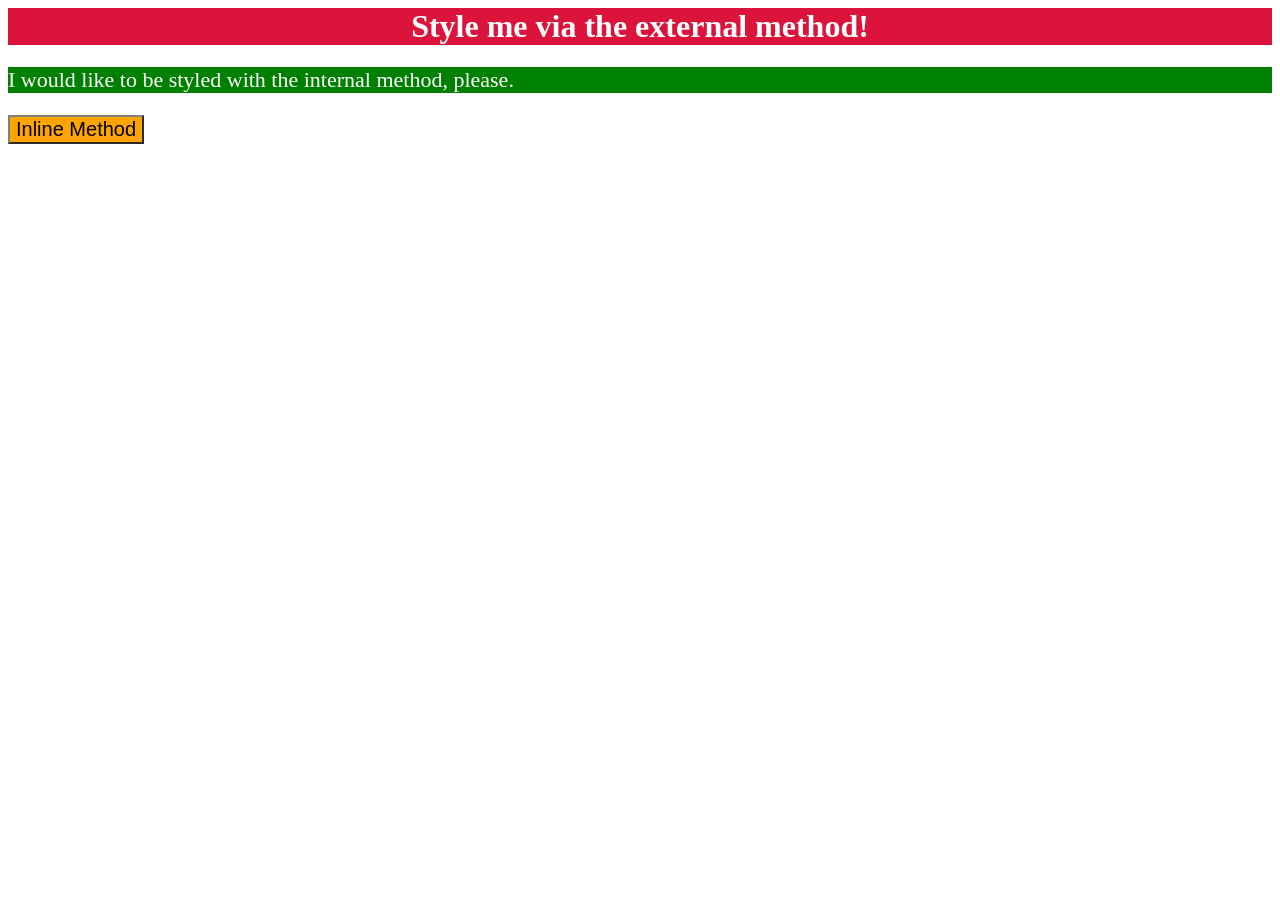
<file: foundations/intro-to-css/01-css-methods/index.html>
<!DOCTYPE html>
<html lang="en">
  <head>
    <meta charset="UTF-8">
    <meta http-equiv="X-UA-Compatible" content="IE=edge">
    <meta name="viewport" content="width=device-width, initial-scale=1.0">
    <title>Methods for Adding CSS</title>
    <link href="./style.css" rel="stylesheet">

    <style>
      p{
        color: white;
        background-color:green;
        font-size: 22px;
      }
    </style>
  </head>
  <body>
    <div>Style me via the external method!</div>
    <p>I would like to be styled with the internal method, please.</p>
    <button style="color: black; background-color: orange; font-size: 20px; border-color: grey;">Inline Method</button>
  </body>
</html>
</file>
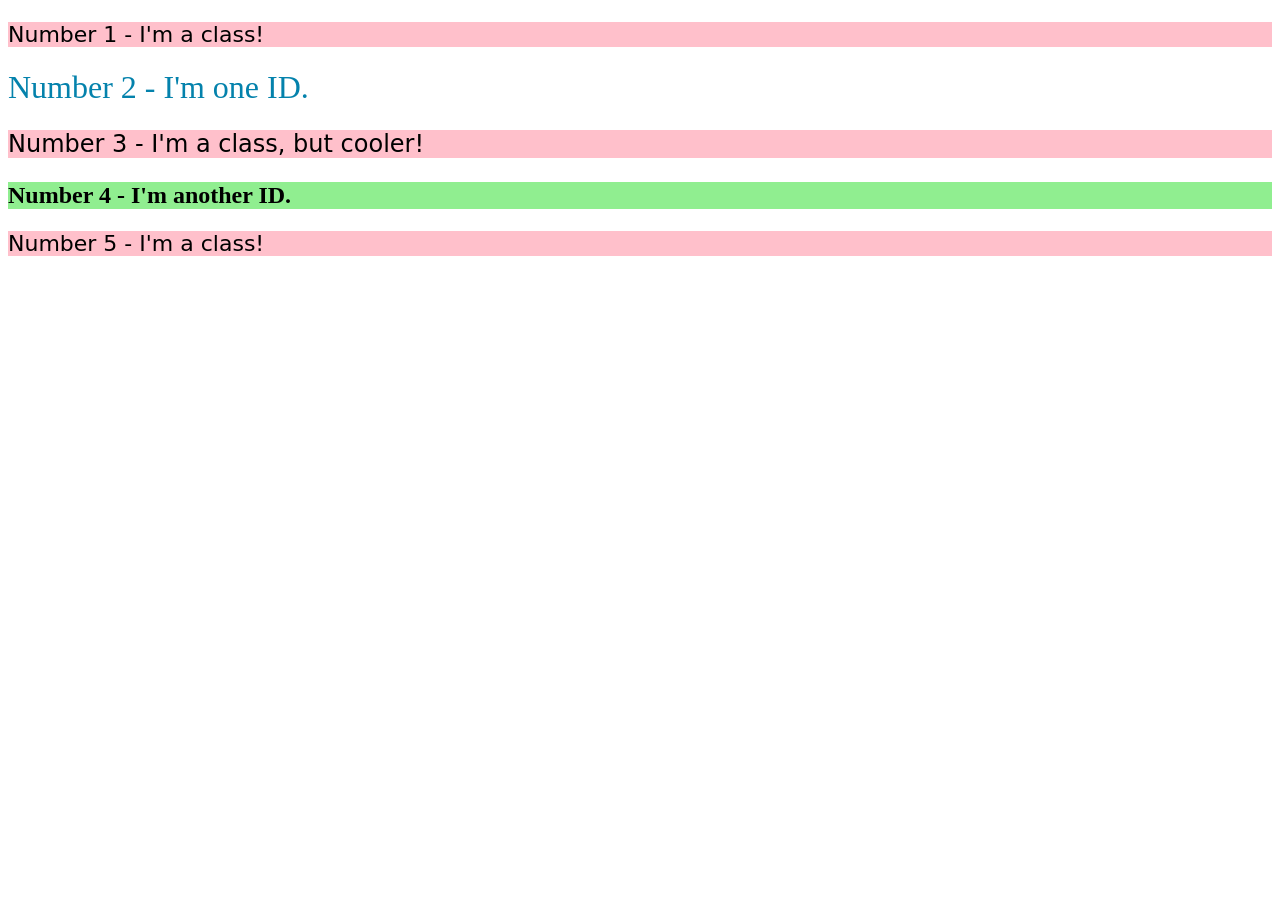
<file: foundations/intro-to-css/02-class-id-selectors/index.html>
<!DOCTYPE html>
<html lang="en">
  <head>
    <meta charset="UTF-8">
    <meta http-equiv="X-UA-Compatible" content="IE=edge">
    <meta name="viewport" content="width=device-width, initial-scale=1.0">
    <title>Class and ID Selectors</title>
    <link rel="stylesheet" href="style.css">
  </head>
  <body>
    <p class="odd-element">Number 1 - I'm a class!</p>
    <div id="element-2">Number 2 - I'm one ID.</div>
    <p class="odd-element element-3">Number 3 - I'm a class, but cooler!</p>
    <div id="element-4">Number 4 - I'm another ID.</div>
    <p class="odd-element">Number 5 - I'm a class!</p>
  </body>
</html>
</file>
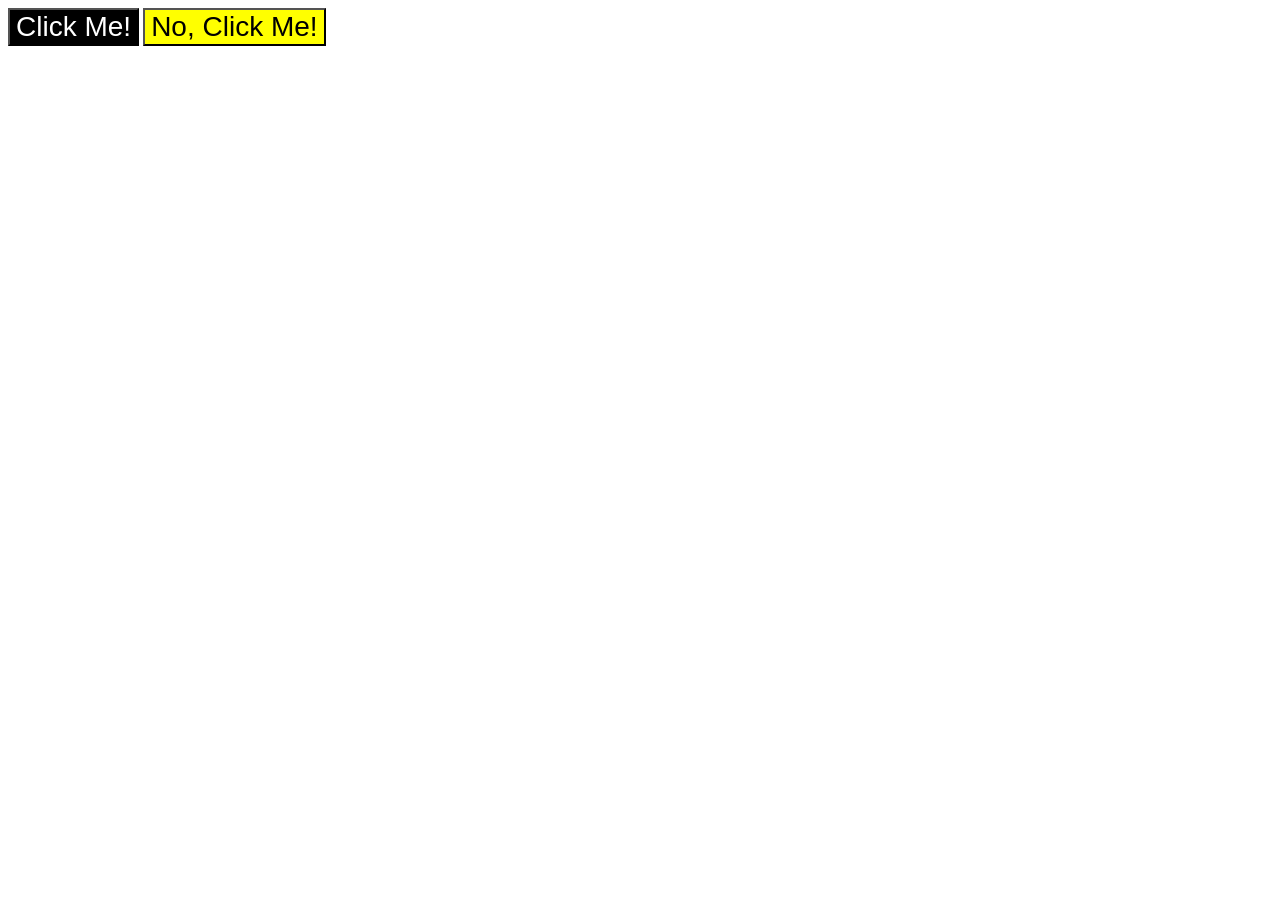
<file: foundations/intro-to-css/03-grouping-selectors/index.html>
<!DOCTYPE html>
<html lang="en">
  <head>
    <meta charset="UTF-8">
    <meta http-equiv="X-UA-Compatible" content="IE=edge">
    <meta name="viewport" content="width=device-width, initial-scale=1.0">
    <title>Grouping Selectors</title>
    <link rel="stylesheet" href="style.css">
  </head>
  <body>
    <button class="click">Click Me!</button>
    <button class="no-click">No, Click Me!</button>
  </body>
</html>
</file>
<file: foundations/intro-to-css/01-css-methods/style.css>
div{
    color: white;
    background-color: crimson;
    font-size: 32px;
    text-align: center;
    font-weight: bold;
}
</file>
<file: foundations/intro-to-css/02-class-id-selectors/style.css>
/* Add CSS Styling */

.odd-element{
    color: black;
    background-color: pink;
    font-size: 22px;
    font-family: "Verdana", "DejaVu Sans", serif;
}

.element-3{
    font-size: 24px;
}

#element-2{
    color: rgb(4, 130, 172);
    background-color: white;
    font-size: 32px;
}

#element-4{
    color: black;
    background-color: lightgreen;
    font-size: 24px;
    font-weight: bold;
}
</file>
<file: foundations/intro-to-css/03-grouping-selectors/style.css>
/* Add CSS Styling */

.click,
.no-click{
    font-size: 28px;
    font-family: "Helvetica", "Times New Roman", serif;
}

.click{
    background-color: black;
    color: white;
}

.no-click{
    background-color: yellow;
    color: black;
}
</file>
